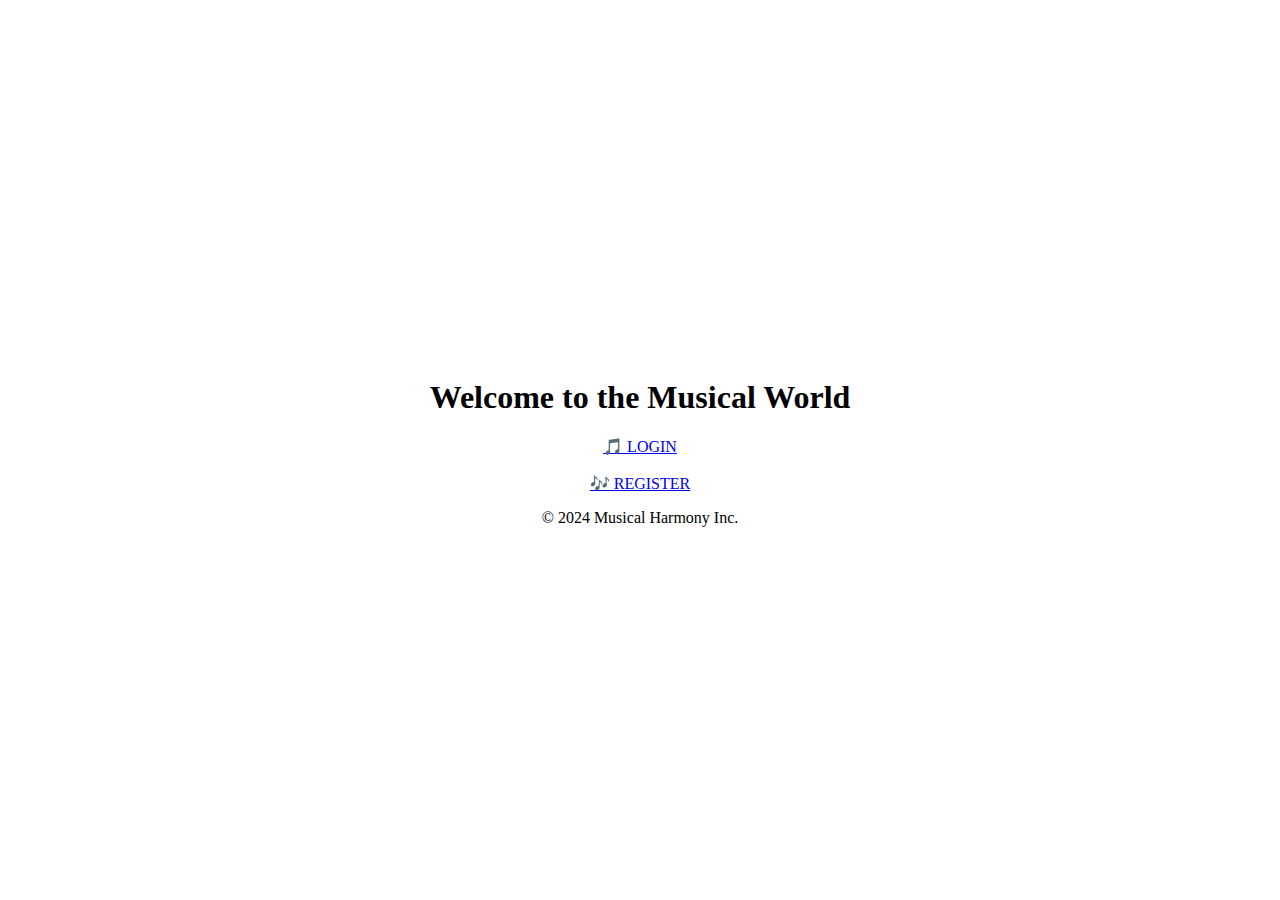
<file: src/main/resources/templates/index.html>
<!DOCTYPE html>
<html xmlns:th="http://www.thymeleaf.org">
<head>
    <title>Musical Index Page</title>
    <link rel="stylesheet" type="text/css" th:href="@{/index.css}">
    
    <style>
        body {
            display: flex;
            flex-direction: column;
            align-items: center;
            justify-content: center;
            height: 100vh;
            margin: 0;
        }

        .navigation {
            text-align: center;
        }
    </style>
</head>
<body>
    <div class="header">
    
        <h1>Welcome to the Musical World</h1>
    </div>
    
    <div class="navigation">
        <a href="login">🎵 LOGIN</a>
        <br/><br/>
        <a href="registration">🎶 REGISTER</a>
    </div>

    <div class="footer">
        <p>&copy; 2024 Musical Harmony Inc.</p>
    </div>
</body>
</html>
</file>
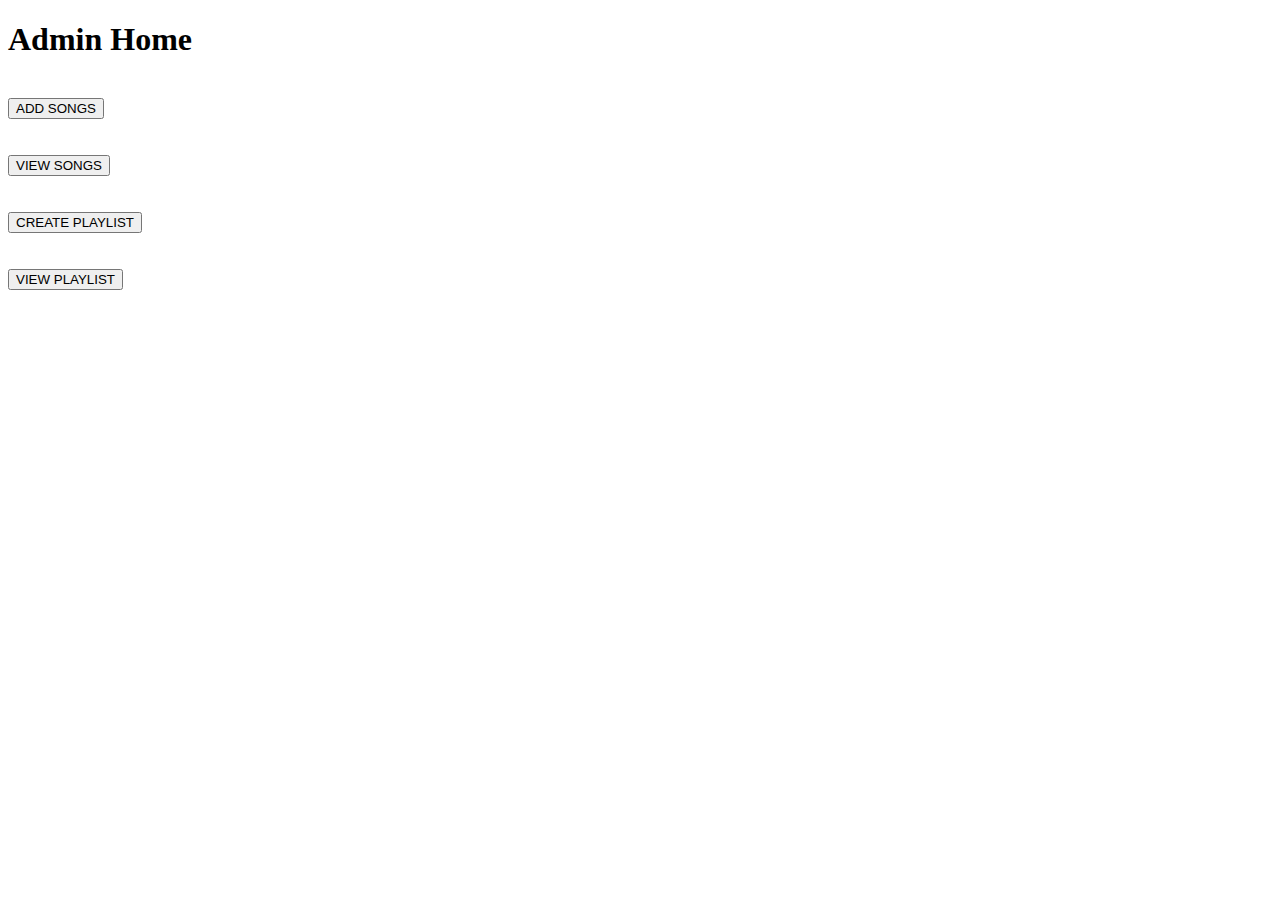
<file: src/main/resources/templates/adminhome.html>
<!DOCTYPE html>
<html>
<head>
<meta charset="UTF-8">
<title>Administration</title>
 <link rel="stylesheet" type="text/css" th:href="@{/adminhome.css}">
</head>
<body>
<h1>Admin Home</h1>
<br>
<form action="newsong" >
<input type="submit" value="ADD SONGS">
</form>

<br><br>
<form action="viewsongs">
<input type="submit" value="VIEW SONGS">
</form>


<br><br>
<form action="createplaylists">
<input type="submit" value="CREATE PLAYLIST">
</form>

<br><br>
<form action="viewplaylists">
<input type="submit" value="VIEW PLAYLIST">
</form>

</body>
</html>
</file>
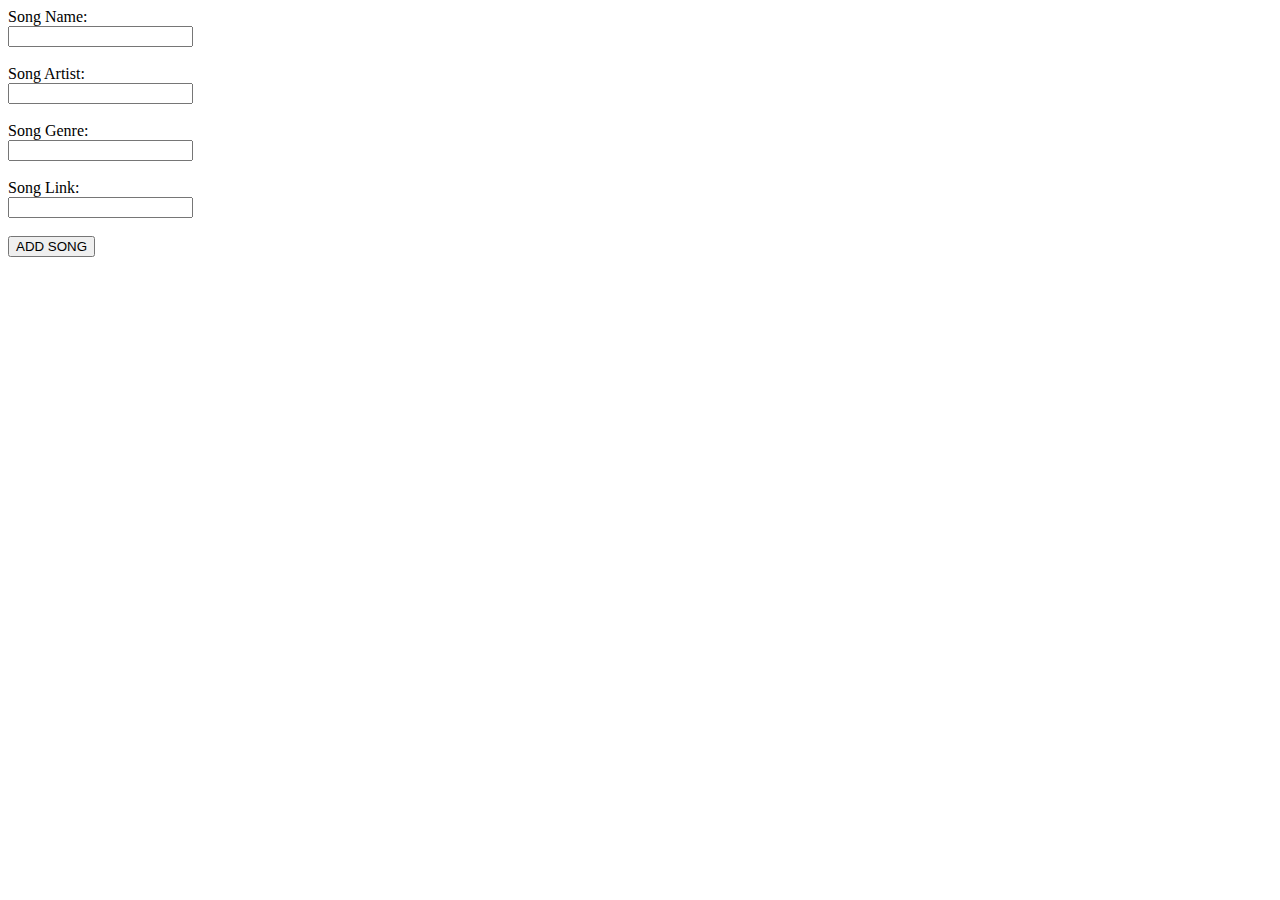
<file: src/main/resources/templates/newsong.html>
<!DOCTYPE html>
<html>
<head>
<meta charset="UTF-8">
<title>ADD SONG</title>
<link rel="stylesheet" type="text/css" th:href="@{/newsong.css}">
</head>
<body>
	<form action="addsong" method="post">
		<label>Song Name:</label><br>
		 <input type="text" name="name">
		<br><br>
		
		<label>Song Artist:</label><br>
		 <input type="text" name="artist">
		<br><br>
		
		<label>Song Genre:</label><br>
		 <input type="text" name="genre">
		<br><br>
		
		<label>Song Link:</label><br>
		 <input type="text" name="link">
		<br><br>
		
		<input type="submit" value="ADD SONG">
	</form>

</body>
</html>
</file>
